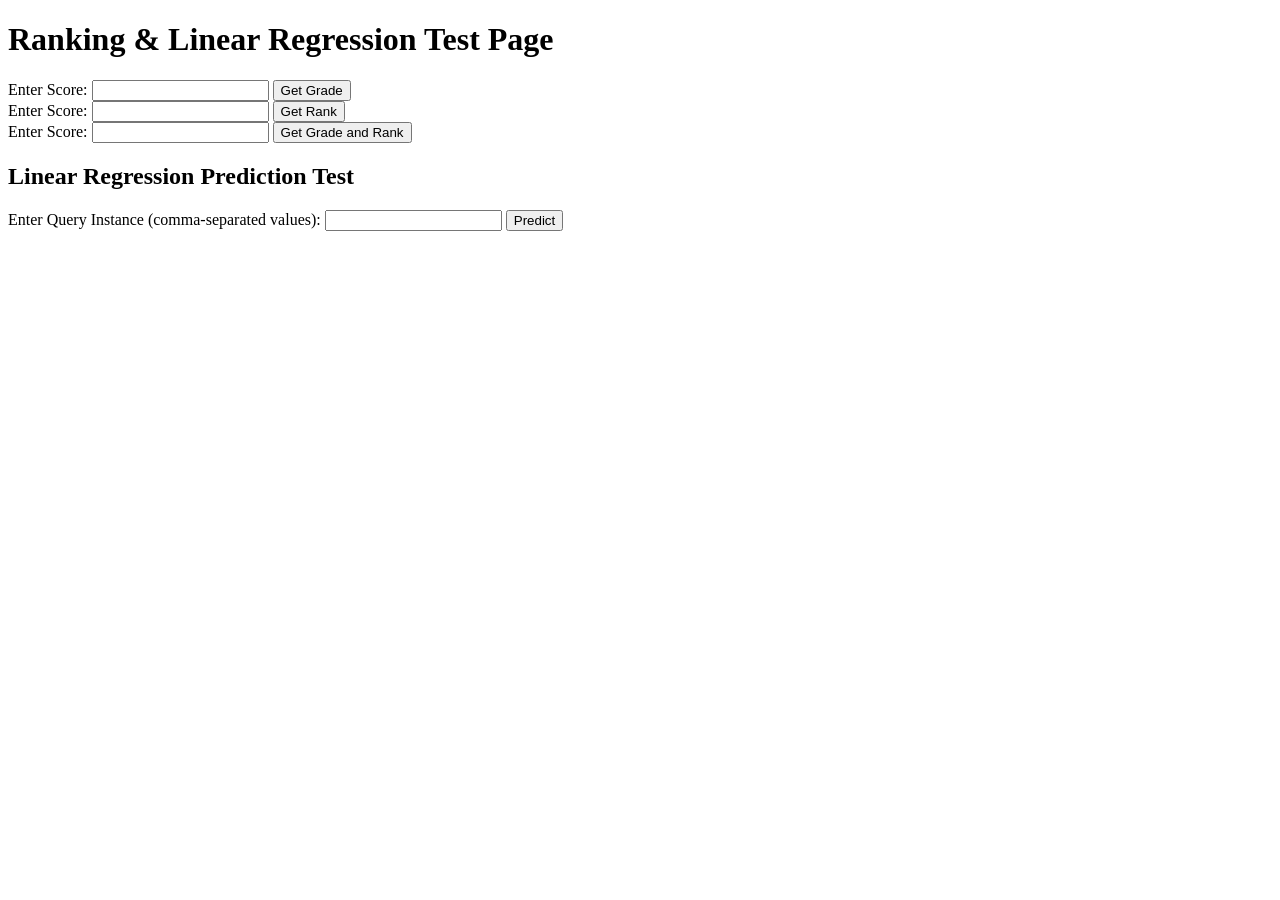
<file: bin/TCGA_webapp/src/main/resources/static/index-ms.html>
<!DOCTYPE html>
<html>
<head>
    <title>Ranking & Linear Regression Test Page</title>
    <script>
        function submitForm(endpoint, formId) {
            var score = document.getElementById(formId).querySelector("input[name='score']").value;
            var actionUrl = endpoint.replace("{score}", score);
            document.getElementById(formId).action = actionUrl;
            document.getElementById(formId).submit();
        }

        function submitLRForm() {
            var queryInstance = document.getElementById("lrQueryInstance").value;
            var actionUrl = "/model/predict/" + queryInstance;
            document.getElementById("lrForm").action = actionUrl;
            document.getElementById("lrForm").submit();
        }
    </script>
</head>
<body>
    <h1>Ranking & Linear Regression Test Page</h1>

    <!-- Form to get grade for a given score -->
    <form id="gradeForm" method="GET">
        <label for="gradeScore">Enter Score:</label>
        <input type="text" id="gradeScore" name="score">
        <button type="button" onclick="submitForm('/grade/{score}', 'gradeForm')">Get Grade</button>
    </form>

    <!-- Form to get rank for a given score -->
    <form id="rankForm" method="GET">
        <label for="rankScore">Enter Score:</label>
        <input type="text" id="rankScore" name="score">
        <button type="button" onclick="submitForm('/rank/{score}', 'rankForm')">Get Rank</button>
    </form>

    <!-- Form to get both grade and rank for a given score -->
    <form id="gradeRankForm" method="GET">
        <label for="gradeRankScore">Enter Score:</label>
        <input type="text" id="gradeRankScore" name="score">
        <button type="button" onclick="submitForm('/grade-rank/{score}', 'gradeRankForm')">Get Grade and Rank</button>
    </form>

    <!-- Form for linear regression testing -->
    <h2>Linear Regression Prediction Test</h2>
    <form id="lrForm" method="GET">
        <label for="lrQueryInstance">Enter Query Instance (comma-separated values):</label>
        <input type="text" id="lrQueryInstance" name="queryInstance">
        <button type="button" onclick="submitLRForm()">Predict</button>
    </form>

</body>
</html>
</file>
